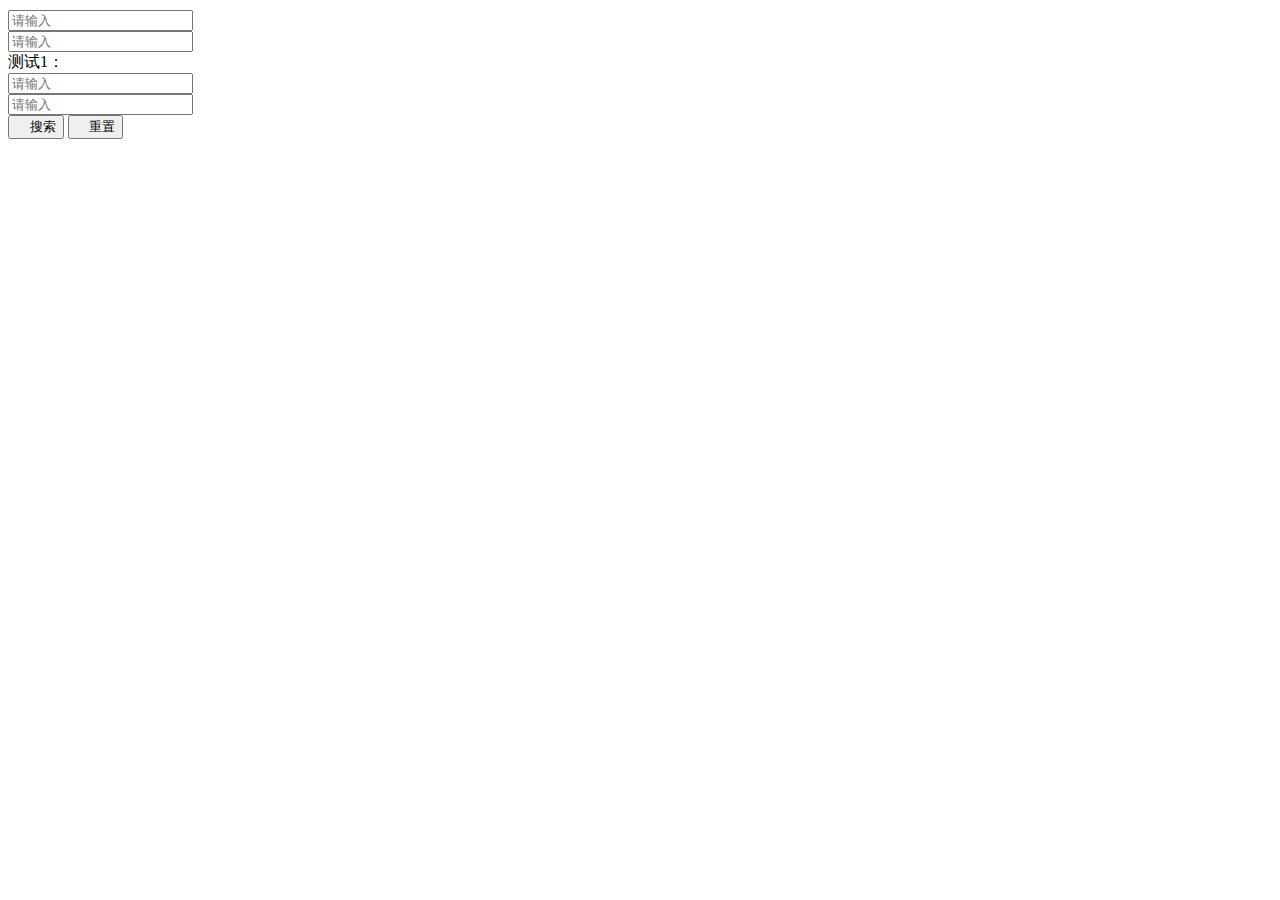
<file: src/main/resources/templates/view/appoint/appoint.html>
<!DOCTYPE html>
<html lang="en" xmlns:th="http://www.thymeleaf.org">
<head>
    <meta charset="UTF-8">
    <title></title>
    <link rel="stylesheet" th:href="@{/component/layui/css/layui.css}"/>
    <link rel="stylesheet" th:href="@{/css/public.css}"/>
</head>
<body>
<div class="layui-fluid" style="margin-top: 10px">
    <div class="layui-card">
        <div class="layui-card-custom">
            <div class="layui-card-body">

                <form class="layui-form" id="appointForm">
                    <div class="layui-form">
                        <div class="layui-form-item">
                                    <div class="layui-inline">
                                        <label class="layui-form-label"></label>
                                        <div class="layui-input-inline">
                                            <input id="userName" name="userName"
                                                   class="layui-input" type="text"
                                                   placeholder="请输入"/>
                                        </div>
                                    </div>
                                    <div class="layui-inline">
                                        <label class="layui-form-label"></label>
                                        <div class="layui-input-inline">
                                            <input id="appointStage" name="appointStage"
                                                   class="layui-input" type="text"
                                                   placeholder="请输入"/>
                                        </div>
                                    </div>
                                    <div class="layui-inline">
                                        <label class="layui-form-label">测试1：</label>
                                        <div class="layui-input-inline">
                                            <input id="appointStageName" name="appointStageName"
                                                   class="layui-input" type="text"
                                                   placeholder="请输入"/>
                                        </div>
                                    </div>
                                    <div class="layui-inline">
                                        <label class="layui-form-label"></label>
                                        <div class="layui-input-inline">
                                            <input id="appointStatus" name="appointStatus"
                                                   class="layui-input" type="text"
                                                   placeholder="请输入"/>
                                        </div>
                                    </div>
                            <div class="layui-inline">
                                <button type="button" id="searchBtn"
                                        class="layui-btn layui-btn-normal icon-btn layui-btn-sm">
                                    <i class="layui-icon">&#xe615;</i> 搜索
                                </button>
                                <button type="button" id="resetBtn"
                                        class="layui-btn layui-btn-primary icon-btn layui-btn-sm">
                                    <i class="layui-icon">&#xe669;</i> 重置
                                </button>
                            </div>
                        </div>
                    </div>
                </form>
            </div>
        </div>

        <div class="layui-card" style="margin-top: 10px">
            <table class="layui-hide" id="appointTable" lay-filter="appointTable"></table>

            <!-- 表格操作工具栏 -->
            <script type="text/html" id="toolBar">
                <div class="layui-btn-container">
                    <button type="button" class="layui-btn layui-btn-sm" lay-event="add">
                        <i class="layui-icon">&#xe654;</i> 新增数据
                    </button>
                    <button type="button" class="layui-btn layui-btn-sm layui-btn-danger" lay-event="delete">
                        <i class="layui-icon">&#xe640;</i> 批量删除
                    </button>
                </div>
            </script>

            <!-- 数据行工具栏 -->
            <script type="text/html" id="lineBar">
                <a class="layui-btn layui-btn-xs" lay-event="edit">编辑</a>
                <a class="layui-btn layui-btn-danger layui-btn-xs" lay-event="del">删除</a>
            </script>
        </div>

    </div>
</div>

<script th:src="@{/component/layui/layui.js}"></script>
<script th:src="@{/assets/common/lay-config.js}"></script>

<script th:inline="javascript">
    layui.use(['table', 'layer', 'jquery', 'fast'], function () {
        var layer = layui.layer
            , table = layui.table
            , $ = layui.jquery
            , fast = layui.fast;

        var tableIns = table.render({
            elem: '#appointTable'
            , method: 'post'
            , url: fast.ctxPath + '/appoint/list' //数据接口
            , page: true //开启分页
            , toolbar: '#toolBar' //开启工具栏，此处显示默认图标，可以自定义模板，详见文档
            , cols: [[ //表头
                {type: 'checkbox', fixed: 'left'}
                , {field: 'appointId', hide: true, title: ''}
                , {field: 'userId', title: ''}
                , {field: 'userName', title: ''}
                , {field: 'outpatientId', title: ''}
                , {field: 'appointDate', title: ''}
                , {field: 'appointStage', title: ''}
                , {field: 'appointStageName', title: ''}
                , {field: 'appointStatus', title: ''}
                , {field: 'cancelId', title: '可以是医生 也可以是用户'}
                , {field: 'cancelName', title: ''}
                , {field: 'medicalAdvice', title: '医嘱'}
                , {field: 'patientType', title: '患者类型:1门诊2回诊'}
                , {field: 'location', title: '位置'}
                , {fixed: 'right', width: 150, align: 'center', toolbar: '#lineBar', title: '操作'}
            ]]
        });

        // 监听头工具栏事件
        table.on('toolbar(appointTable)', function (obj) {
            var checkStatus = table.checkStatus(obj.config.id)
                , data = checkStatus.data; //获取选中的数据

            if (obj.event === 'add') {
                // 新增数据
                layer.open({
                    type: 2,
                    title: "新增数据",
                    shadeClose: false,
                    shade: 0.3,
                    area: ["80%", "80%"],
                    content: fast.ctxPath + '/appoint/add'
                });
            } else if (obj.event === 'delete') {
                // 批量删除
                if (checkStatus.data.length === 0) {
                    layer.msg('请选择要删除的数据', {icon: 2});
                } else {
                    layer.confirm('确定要删除选中数据吗？', function (index) {
                        var ids = [];
                        $.each(data, function (index, element) {
                            ids.push(element.appointId);
                        });
                        layer.close(index);
                        // 异步请求
                        $.ajax({
                            type: 'post',
                            url: fast.ctxPath + '/appoint/deleteBatch',
                            data: {ids: ids},
                            dataType: 'json',
                            success: function (res) {
                                layer.msg(res.message, {icon: 1});
                                table.reload('appointTable', {
                                    page: {curr: 1}
                                });
                            }
                        });
                    });
                }
            }
        });

        //监听行工具事件
        table.on('tool(appointTable)', function (obj) { //注：tool 是工具条事件名，test 是 table 原始容器的属性 lay-filter="对应的值"
            var data = obj.data //获得当前行数据
                , layEvent = obj.event; //获得 lay-event 对应的值

            if (layEvent === 'del') {
                // 单记录删除
                layer.confirm('确定要删除吗？', function () {
                    $.ajax({
                        type: 'post',
                        url: fast.ctxPath + '/appoint/delete',
                        data: {
                    appointId :
                    data.
                    appointId
                },
                    dataType: 'json',
                        success
                :

                    function (res) {
                        layer.msg(res.message, {icon: 1});
                        table.reload('appointTable', {page: {curr: 1}});
                    }
                })
                    ;
                });
            } else if (layEvent === 'edit') {
                // 修改
                layer.open({
                    type: 2,
                    title: "修改数据",
                    shadeClose: false,
                    shade: 0.3,
                    area: ["80%", "80%"],
                    content: fast.ctxPath + '/appoint/edit?appointId=' + obj.data.appointId
                });
            }
        });

        // 搜索
        $('#searchBtn').on('click', function () {
            tableIns.reload({
                where: fast.getFormData('appointForm'),
                page: {curr: 1}
            });
        });

        // 重置搜索条件
        $('#resetBtn').on('click', function () {
            document.getElementById('appointForm').reset();
            tableIns.reload({
                where: fast.getFormData('appointForm'),
                page: {curr: 1}
            });
        });

    });
</script>
</body>
</file>
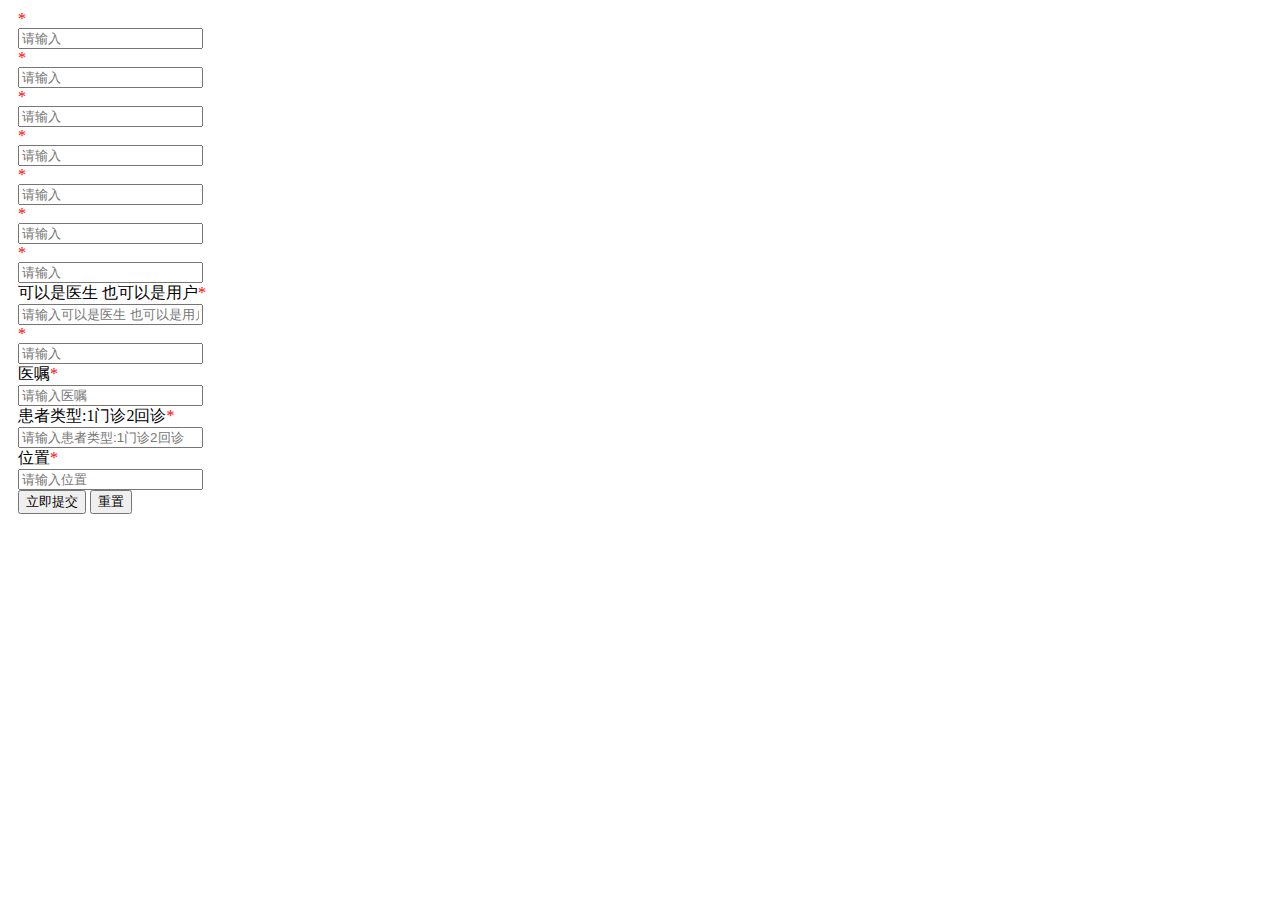
<file: src/main/resources/templates/view/appoint/appoint_add.html>
<!DOCTYPE html>
<html lang="en" xmlns:th="http://www.thymeleaf.org">
<head>
    <meta charset="utf-8">
    <title>新增数据</title>
    <link rel="stylesheet" th:href="@{/component/layui/css/layui.css}"/>
</head>
<body class="layui-bg-gray">
<div class="layui-row">
    <div class="layui-col-md12">
        <div class="layui-card"  style="margin: 10px;">
            <div class="layui-card-body">
                <form class="layui-form" action="">
                    <input name="appointId" type="text" style="display: none">
                    <div class="layui-form-item">
                        <label class="layui-form-label"><span style="color: red;">*</span></label>
                        <div class="layui-input-block">
                            <input type="text" name="userId" id="userId" lay-verify="required" placeholder="请输入" autocomplete="off" class="layui-input">
                        </div>
                    </div>
                    <div class="layui-form-item">
                        <label class="layui-form-label"><span style="color: red;">*</span></label>
                        <div class="layui-input-block">
                            <input type="text" name="userName" id="userName" lay-verify="required" placeholder="请输入" autocomplete="off" class="layui-input">
                        </div>
                    </div>
                    <div class="layui-form-item">
                        <label class="layui-form-label"><span style="color: red;">*</span></label>
                        <div class="layui-input-block">
                            <input type="text" name="outpatientId" id="outpatientId" lay-verify="required" placeholder="请输入" autocomplete="off" class="layui-input">
                        </div>
                    </div>
                    <div class="layui-form-item">
                        <label class="layui-form-label"><span style="color: red;">*</span></label>
                        <div class="layui-input-block">
                            <input type="text" name="appointDate" id="appointDate" lay-verify="required" placeholder="请输入" autocomplete="off" class="layui-input">
                        </div>
                    </div>
                    <div class="layui-form-item">
                        <label class="layui-form-label"><span style="color: red;">*</span></label>
                        <div class="layui-input-block">
                            <input type="text" name="appointStage" id="appointStage" lay-verify="required" placeholder="请输入" autocomplete="off" class="layui-input">
                        </div>
                    </div>
                    <div class="layui-form-item">
                        <label class="layui-form-label"><span style="color: red;">*</span></label>
                        <div class="layui-input-block">
                            <input type="text" name="appointStageName" id="appointStageName" lay-verify="required" placeholder="请输入" autocomplete="off" class="layui-input">
                        </div>
                    </div>
                    <div class="layui-form-item">
                        <label class="layui-form-label"><span style="color: red;">*</span></label>
                        <div class="layui-input-block">
                            <input type="text" name="appointStatus" id="appointStatus" lay-verify="required" placeholder="请输入" autocomplete="off" class="layui-input">
                        </div>
                    </div>
                    <div class="layui-form-item">
                        <label class="layui-form-label">可以是医生 也可以是用户<span style="color: red;">*</span></label>
                        <div class="layui-input-block">
                            <input type="text" name="cancelId" id="cancelId" lay-verify="required" placeholder="请输入可以是医生 也可以是用户" autocomplete="off" class="layui-input">
                        </div>
                    </div>
                    <div class="layui-form-item">
                        <label class="layui-form-label"><span style="color: red;">*</span></label>
                        <div class="layui-input-block">
                            <input type="text" name="cancelName" id="cancelName" lay-verify="required" placeholder="请输入" autocomplete="off" class="layui-input">
                        </div>
                    </div>
                    <div class="layui-form-item">
                        <label class="layui-form-label">医嘱<span style="color: red;">*</span></label>
                        <div class="layui-input-block">
                            <input type="text" name="medicalAdvice" id="medicalAdvice" lay-verify="required" placeholder="请输入医嘱" autocomplete="off" class="layui-input">
                        </div>
                    </div>
                    <div class="layui-form-item">
                        <label class="layui-form-label">患者类型:1门诊2回诊<span style="color: red;">*</span></label>
                        <div class="layui-input-block">
                            <input type="text" name="patientType" id="patientType" lay-verify="required" placeholder="请输入患者类型:1门诊2回诊" autocomplete="off" class="layui-input">
                        </div>
                    </div>
                    <div class="layui-form-item">
                        <label class="layui-form-label">位置<span style="color: red;">*</span></label>
                        <div class="layui-input-block">
                            <input type="text" name="location" id="location" lay-verify="required" placeholder="请输入位置" autocomplete="off" class="layui-input">
                        </div>
                    </div>
                    <div class="layui-form-item">
                        <div class="layui-input-block">
                            <button class="layui-btn" lay-submit lay-filter="formBtn">立即提交</button>
                            <button type="reset" class="layui-btn layui-btn-primary">重置</button>
                        </div>
                    </div>
                </form>
            </div>
        </div>
    </div>
</div>
<script th:src="@{/component/layui/layui.js}"></script>
<script th:src="@{/assets/common/lay-config.js}"></script>
<script>
    layui.use(['layer','jquery','form','fast'], function() {
        var $ = layui.jquery
            ,form = layui.form
            ,layer = layui.layer
            ,fast = layui.fast;

        //监听提交
        form.on('submit(formBtn)', function(data) {
            $.ajax({
                type: 'post',
                url: fast.ctxPath + '/appoint/addAppoint',
                data: data.field,
                dataType: 'json',
                success: function (data) {
                    // 提示信息
                    top.layer.msg(data.message, {icon: 1});
                    // 获取当前iframe层的索引
                    var index = parent.layer.getFrameIndex(window.name);
                    // 关闭弹窗
                    parent.layer.close(index);
                    // 重载表格
                    parent.layui.table.reload('appointTable',{page:{curr:1}});
                },
                error: function (XMLHttpRequest,textStatus) {
                    layer.msg('请求失败，系统发生异常', {icon: 2});
                    console.log(textStatus);
                }
            });
            return false;
        });


    });
</script>
</body>
</html>
</file>
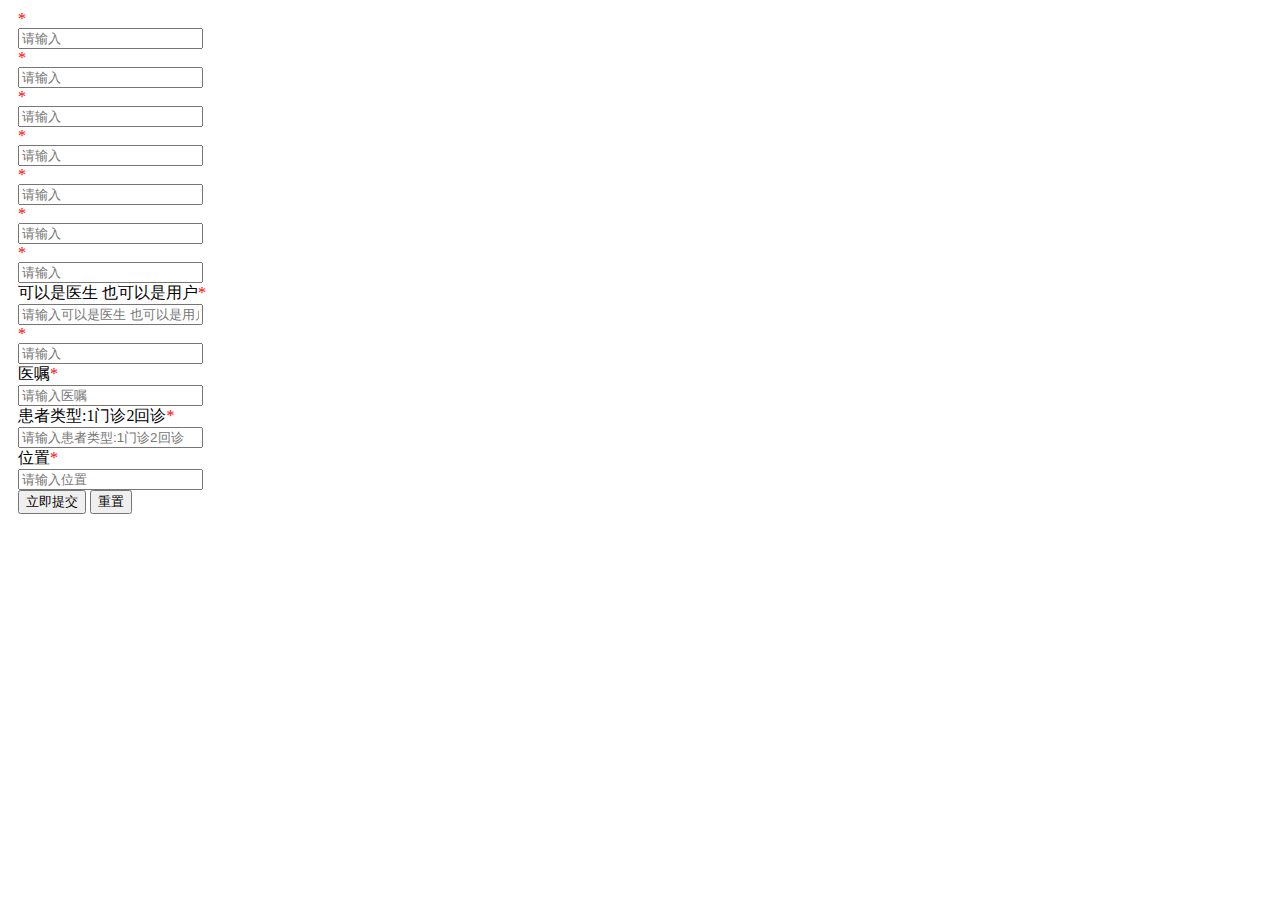
<file: src/main/resources/templates/view/appoint/appoint_edit.html>
<!DOCTYPE html>
<html lang="en" xmlns:th="http://www.thymeleaf.org">
<head>
    <meta charset="UTF-8">
    <title>修改数据</title>
    <link rel="stylesheet" th:href="@{/component/layui/css/layui.css}"/>
</head>
<body class="layui-bg-gray">
<div class="layui-row">
    <div class="layui-col-md12">
        <div class="layui-card" style="margin: 10px;">
            <div class="layui-card-body">
                <form class="layui-form" action="" lay-filter="appointForm">
                    <input name="appointId" type="text" style="display: none">
                    <div class="layui-form-item">
                        <label class="layui-form-label"><span style="color: red;">*</span></label>
                        <div class="layui-input-block">
                            <input type="text" name="userId" id="userId" lay-verify="required" placeholder="请输入" autocomplete="off" class="layui-input">
                        </div>
                    </div>
                    <div class="layui-form-item">
                        <label class="layui-form-label"><span style="color: red;">*</span></label>
                        <div class="layui-input-block">
                            <input type="text" name="userName" id="userName" lay-verify="required" placeholder="请输入" autocomplete="off" class="layui-input">
                        </div>
                    </div>
                    <div class="layui-form-item">
                        <label class="layui-form-label"><span style="color: red;">*</span></label>
                        <div class="layui-input-block">
                            <input type="text" name="outpatientId" id="outpatientId" lay-verify="required" placeholder="请输入" autocomplete="off" class="layui-input">
                        </div>
                    </div>
                    <div class="layui-form-item">
                        <label class="layui-form-label"><span style="color: red;">*</span></label>
                        <div class="layui-input-block">
                            <input type="text" name="appointDate" id="appointDate" lay-verify="required" placeholder="请输入" autocomplete="off" class="layui-input">
                        </div>
                    </div>
                    <div class="layui-form-item">
                        <label class="layui-form-label"><span style="color: red;">*</span></label>
                        <div class="layui-input-block">
                            <input type="text" name="appointStage" id="appointStage" lay-verify="required" placeholder="请输入" autocomplete="off" class="layui-input">
                        </div>
                    </div>
                    <div class="layui-form-item">
                        <label class="layui-form-label"><span style="color: red;">*</span></label>
                        <div class="layui-input-block">
                            <input type="text" name="appointStageName" id="appointStageName" lay-verify="required" placeholder="请输入" autocomplete="off" class="layui-input">
                        </div>
                    </div>
                    <div class="layui-form-item">
                        <label class="layui-form-label"><span style="color: red;">*</span></label>
                        <div class="layui-input-block">
                            <input type="text" name="appointStatus" id="appointStatus" lay-verify="required" placeholder="请输入" autocomplete="off" class="layui-input">
                        </div>
                    </div>
                    <div class="layui-form-item">
                        <label class="layui-form-label">可以是医生 也可以是用户<span style="color: red;">*</span></label>
                        <div class="layui-input-block">
                            <input type="text" name="cancelId" id="cancelId" lay-verify="required" placeholder="请输入可以是医生 也可以是用户" autocomplete="off" class="layui-input">
                        </div>
                    </div>
                    <div class="layui-form-item">
                        <label class="layui-form-label"><span style="color: red;">*</span></label>
                        <div class="layui-input-block">
                            <input type="text" name="cancelName" id="cancelName" lay-verify="required" placeholder="请输入" autocomplete="off" class="layui-input">
                        </div>
                    </div>
                    <div class="layui-form-item">
                        <label class="layui-form-label">医嘱<span style="color: red;">*</span></label>
                        <div class="layui-input-block">
                            <input type="text" name="medicalAdvice" id="medicalAdvice" lay-verify="required" placeholder="请输入医嘱" autocomplete="off" class="layui-input">
                        </div>
                    </div>
                    <div class="layui-form-item">
                        <label class="layui-form-label">患者类型:1门诊2回诊<span style="color: red;">*</span></label>
                        <div class="layui-input-block">
                            <input type="text" name="patientType" id="patientType" lay-verify="required" placeholder="请输入患者类型:1门诊2回诊" autocomplete="off" class="layui-input">
                        </div>
                    </div>
                    <div class="layui-form-item">
                        <label class="layui-form-label">位置<span style="color: red;">*</span></label>
                        <div class="layui-input-block">
                            <input type="text" name="location" id="location" lay-verify="required" placeholder="请输入位置" autocomplete="off" class="layui-input">
                        </div>
                    </div>
                    <div class="layui-form-item">
                        <div class="layui-input-block">
                            <button class="layui-btn" lay-submit lay-filter="formBtn">立即提交</button>
                            <button type="reset" class="layui-btn layui-btn-primary">重置</button>
                        </div>
                    </div>
                </form>
            </div>
        </div>
    </div>
</div>
<script th:src="@{/component/layui/layui.js}"></script>
<script th:src="@{/assets/common/lay-config.js}"></script>
<script>
    layui.use(['layer','jquery','form','fast'], function() {
        var $ = layui.jquery
            ,form = layui.form
            ,layer = layui.layer
            ,fast = layui.fast;

        //获取详情信息，填充表单
        $.ajax({
            type: 'post',
            url: fast.ctxPath + '/appoint/detail',
            data: {
                appointId: fast.getUrlParam('appointId')
            },
            dataType: 'json',
            success: function (res) {
                form.val('appointForm', res.data);
            },
            error: function (XMLHttpRequest,textStatus) {
                layer.msg('获取数据失败', {icon: 2});
            }
        });

        //监听提交
        form.on('submit(formBtn)', function(data) {
            $.ajax({
                type: 'post',
                url: fast.ctxPath + '/appoint/editAppoint',
                data: data.field,
                dataType: 'json',
                success: function (data) {
                    // 提示信息
                    top.layer.msg(data.message, {icon: 1});
                    // 获取当前iframe层的索引
                    var index = parent.layer.getFrameIndex(window.name);
                    // 关闭弹窗
                    parent.layer.close(index);
                    // 重载表格
                    parent.layui.table.reload('appointTable',{page:{curr:1}});
                },
                error: function (XMLHttpRequest,textStatus) {
                    layer.msg('请求失败，系统发生异常', {icon: 2});
                    console.log(textStatus);
                }
            });
            return false;
        });

    });
</script>
</body>
</html>
</file>
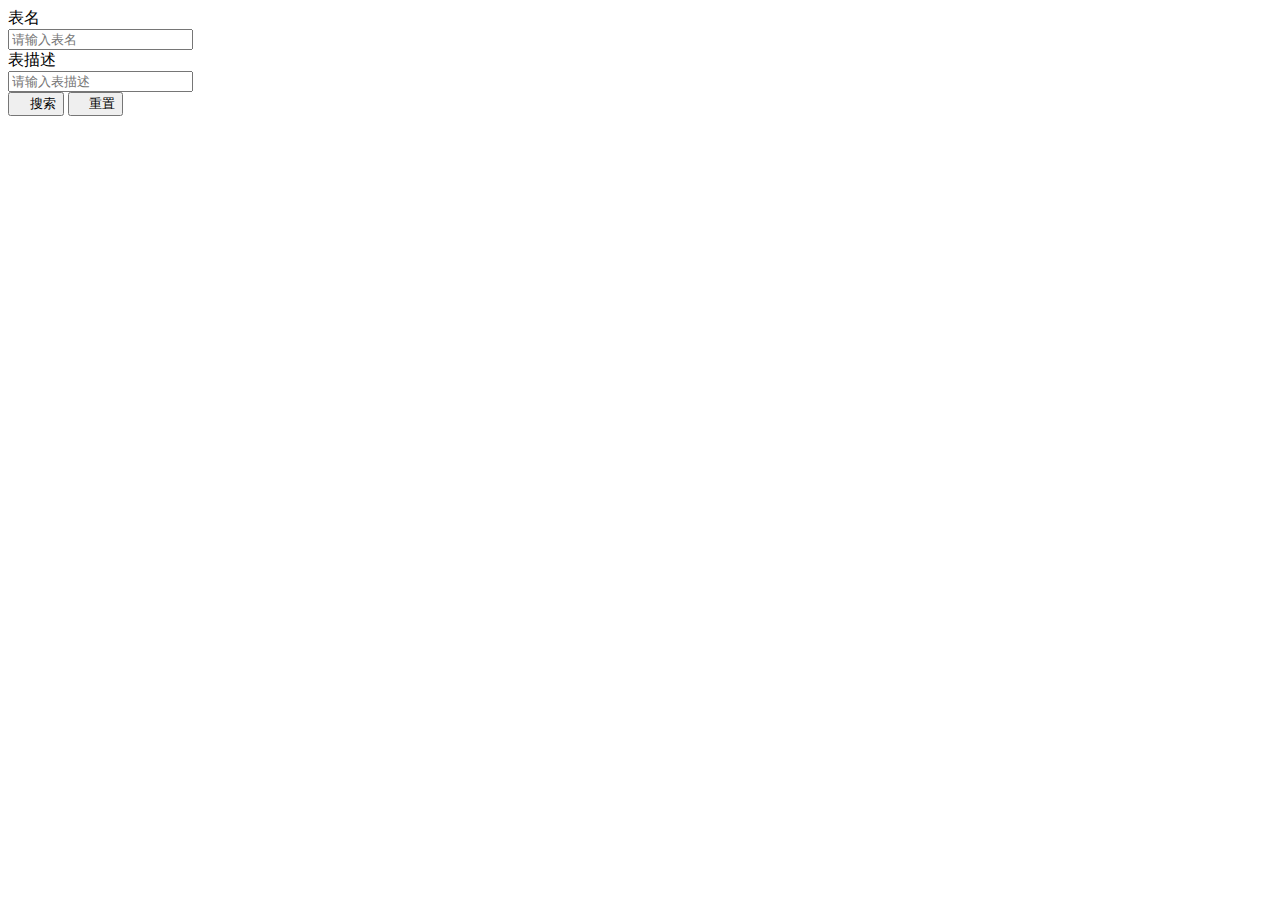
<file: src/main/resources/templates/view/gen/gen.html>
<!DOCTYPE html>
<html lang="en" xmlns:th="http://www.thymeleaf.org">
<head>
    <meta charset="UTF-8">
    <title>FastCoding代码生成器</title>
    <meta name="renderer" content="webkit"/>
    <meta http-equiv="X-UA-Compatible" content="IE=edge,chrome=1"/>
    <meta name="viewport" content="width=device-width, initial-scale=1, maximum-scale=1"/>
    <link rel="stylesheet" th:href="@{/component/layui/css/layui.css}"/>
    <link rel="stylesheet" th:href="@{/css/public.css}"/>
</head>
<body>
    <div class="layui-fluid">
        <div class="layui-card">
            <div class="layui-card-body">
                <form class="layui-form" id="genForm">
                    <div class="layui-form">
                        <div class="layui-form-item">
                            <div class="layui-inline">
                                <label class="layui-form-label">表名</label>
                                <div class="layui-input-inline">
                                    <input id="tableName" name="tableName" class="layui-input" type="text" placeholder="请输入表名"/>
                                </div>
                            </div>
                            <div class="layui-inline">
                                <label class="layui-form-label">表描述</label>
                                <div class="layui-input-inline">
                                    <input id="tableDescribe" name="tableDescribe" class="layui-input" type="text" placeholder="请输入表描述"/>
                                </div>
                            </div>
                            <div class="layui-inline">
                                <button type="button" id="searchBtn" class="layui-btn layui-btn-normal icon-btn layui-btn-sm">
                                    <i class="layui-icon">&#xe615;</i> 搜索
                                </button>
                                <button type="button" id="resetBtn" class="layui-btn layui-btn-primary icon-btn layui-btn-sm">
                                    <i class="layui-icon">&#xe669;</i> 重置
                                </button>
                            </div>
                        </div>
                    </div>
                </form>

                <table id="genTable" lay-filter="genTable"></table>
            </div>
        </div>
    </div>

    <!-- 行工具栏 -->
    <script type="text/html" id="tableBar">
        <a class="layui-btn layui-btn-xs" lay-event="generate">生成代码</a>
    </script>

    <!-- js -->
    <script th:src="@{/component/layui/layui.js}"></script>
    <script th:src="@{/assets/common/lay-config.js}"></script>
    <script th:src="@{/assets/modular/gen/gen.js}"></script>

</body>
</html>
</file>
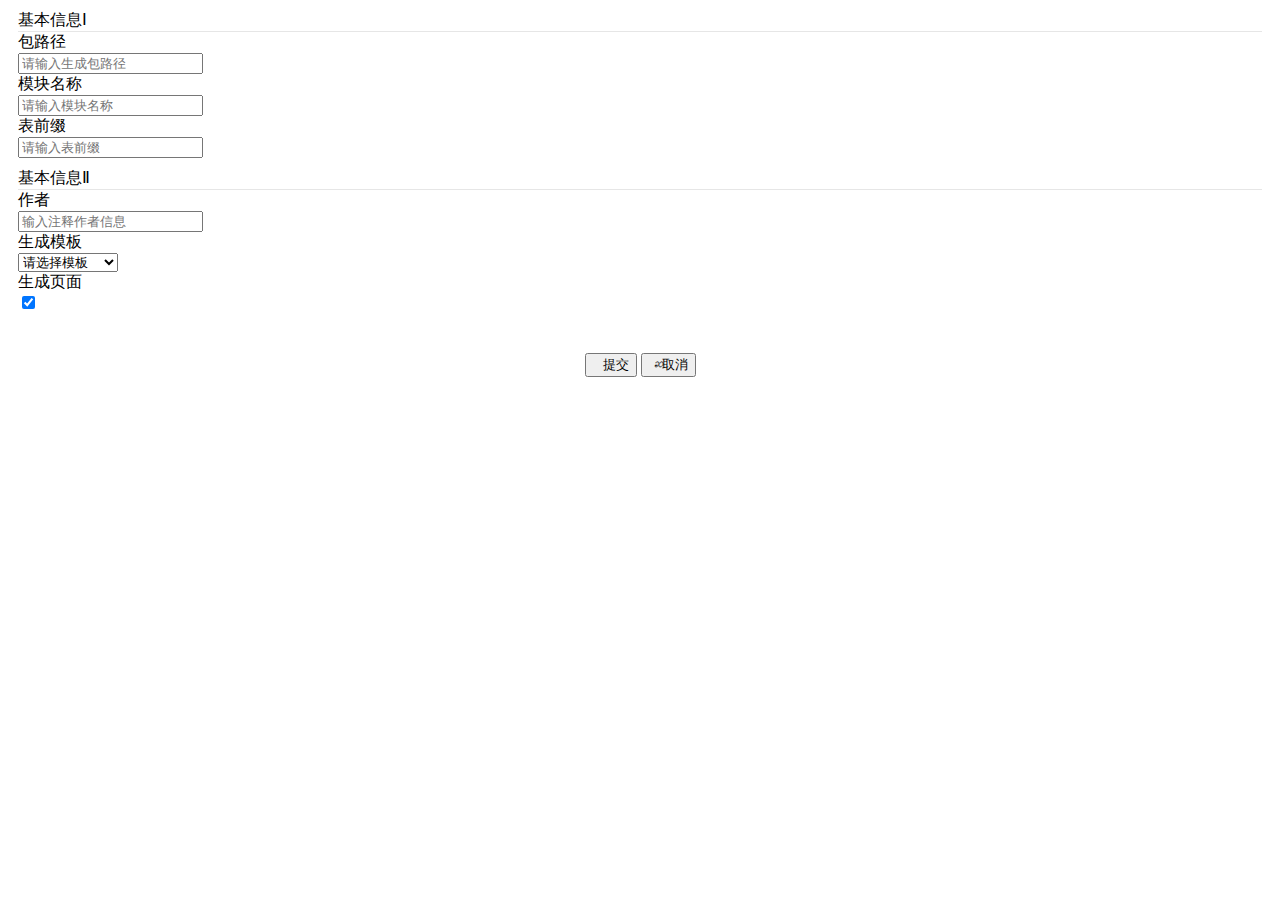
<file: src/main/resources/templates/view/gen/gen_add.html>
<!DOCTYPE html>
<html lang="en" xmlns:th="http://www.thymeleaf.org">
<head>
    <meta charset="UTF-8">
    <title>FastCoding代码生成器</title>
    <meta name="renderer" content="webkit"/>
    <meta http-equiv="X-UA-Compatible" content="IE=edge,chrome=1"/>
    <meta name="viewport" content="width=device-width, initial-scale=1, maximum-scale=1"/>
    <link rel="stylesheet" th:href="@{/component/layui/css/layui.css}"/>
    <style>
        .layui-card {
            margin: 10px;
        }

        .layui-card:last-child {
            margin-bottom: 10px;
        }

        .layui-card-header {
            border-bottom: 1px solid #e6e6e6;
        }
    </style>
</head>
<body class="layui-bg-gray">
    <form class="layui-form" action="">
        <!-- 生成信息 -->
        <div class="layui-row">
            <!-- 左侧 -->
            <div class="layui-col-md6">
                <div class="layui-card">
                    <div class="layui-card-header">基本信息Ⅰ</div>
                    <div class="layui-card-body layui-row layui-col-space10">
                        <div class="layui-col-md12">
                            <div class="layui-form-item">
                                <label class="layui-form-label">
                                    包路径 <i class="layui-icon layui-icon-about" lay-tips="生成在哪个包下，例如：com.fast.coding.system"></i>
                                </label>
                                <div class="layui-input-block">
                                    <input type="text" name="packageName" required  lay-verify="required" placeholder="请输入生成包路径" autocomplete="off" class="layui-input">
                                </div>
                            </div>
                        </div>
                        <div class="layui-col-md12">
                            <div class="layui-form-item">
                                <label class="layui-form-label">
                                    模块名称 <i class="layui-icon layui-icon-about" lay-tips="利用模块名来划分功能"></i>
                                </label>
                                <div class="layui-input-block">
                                    <input type="text" name="moduleName" required  lay-verify="required" placeholder="请输入模块名称" autocomplete="off" class="layui-input">
                                </div>
                            </div>
                        </div>
                        <div class="layui-col-md12">
                            <div class="layui-form-item">
                                <label class="layui-form-label">
                                    表前缀 <i class="layui-icon layui-icon-about" lay-tips="输入的表前缀生成过程中将会被移除"></i>
                                </label>
                                <div class="layui-input-block">
                                    <input type="text" name="tablePrefix" required  lay-verify="required" placeholder="请输入表前缀" autocomplete="off" class="layui-input">
                                </div>
                            </div>
                        </div>
                    </div>
                </div>
            </div>
            <!-- 右侧 -->
            <div class="layui-col-md6">
                <div class="layui-card">
                    <div class="layui-card-header">基本信息Ⅱ</div>
                    <div class="layui-card-body layui-row layui-col-space10">
                        <div class="layui-col-md12">
                            <div class="layui-form-item">
                                <label class="layui-form-label">作者</label>
                                <div class="layui-input-block">
                                    <input type="text" name="author" required  lay-verify="required" placeholder="输入注释作者信息" autocomplete="off" class="layui-input">
                                </div>
                            </div>
                        </div>
                        <div class="layui-col-md12">
                            <div class="layui-form-item">
                                <label class="layui-form-label">生成模板</label>
                                <div class="layui-input-block">
                                    <select name="template" lay-verify="required">
                                        <option value="">请选择模板</option>
                                        <option value="MyBatis-Plus">MyBatis-Plus</option>
                                    </select>
                                </div>
                            </div>
                        </div>
                        <div class="layui-col-md12">
                            <div class="layui-form-item">
                                <label class="layui-form-label">生成页面</label>
                                <div class="layui-input-block">
                                    <input type="checkbox" name="createPage" lay-skin="switch" lay-text="开启|关闭" checked>
                                </div>
                            </div>
                        </div>
                    </div>
                </div>
            </div>
        </div>

        <!-- 字段列表 -->
        <div class="layui-row">
            <div class="layui-col-md12">
                <div class="layui-card">
                    <div class="layui-card-body">
                        <table id="fieldTable" lay-filter="fieldTable"></table>
                    </div>
                </div>
            </div>
        </div>

        <div class="layui-form-item" style="text-align: center;margin-top: 30px;">
            <div class="layui-input-block">
                <button type="button" id="execute" class="layui-btn" lay-submit lay-filter="execute">
                    <i class="layui-icon">&#xe605;</i>提交
                </button>
                <button type="button" id="closeDialog" class="layui-btn layui-btn-primary">
                    <i class="layui-icon">&#x1006;</i>取消
                </button>
            </div>
        </div>
    </form>

    <script type="text/html" id="toolBar">
        <input type="checkbox" class="queryField" lay-skin="primary">
    </script>

    <!-- js -->
    <script th:src="@{/component/layui/layui.js}"></script>
    <script th:src="@{/assets/common/lay-config.js}"></script>
    <script th:src="@{/assets/modular/gen/gen_add.js}"></script>

</body>
</html>
</file>
